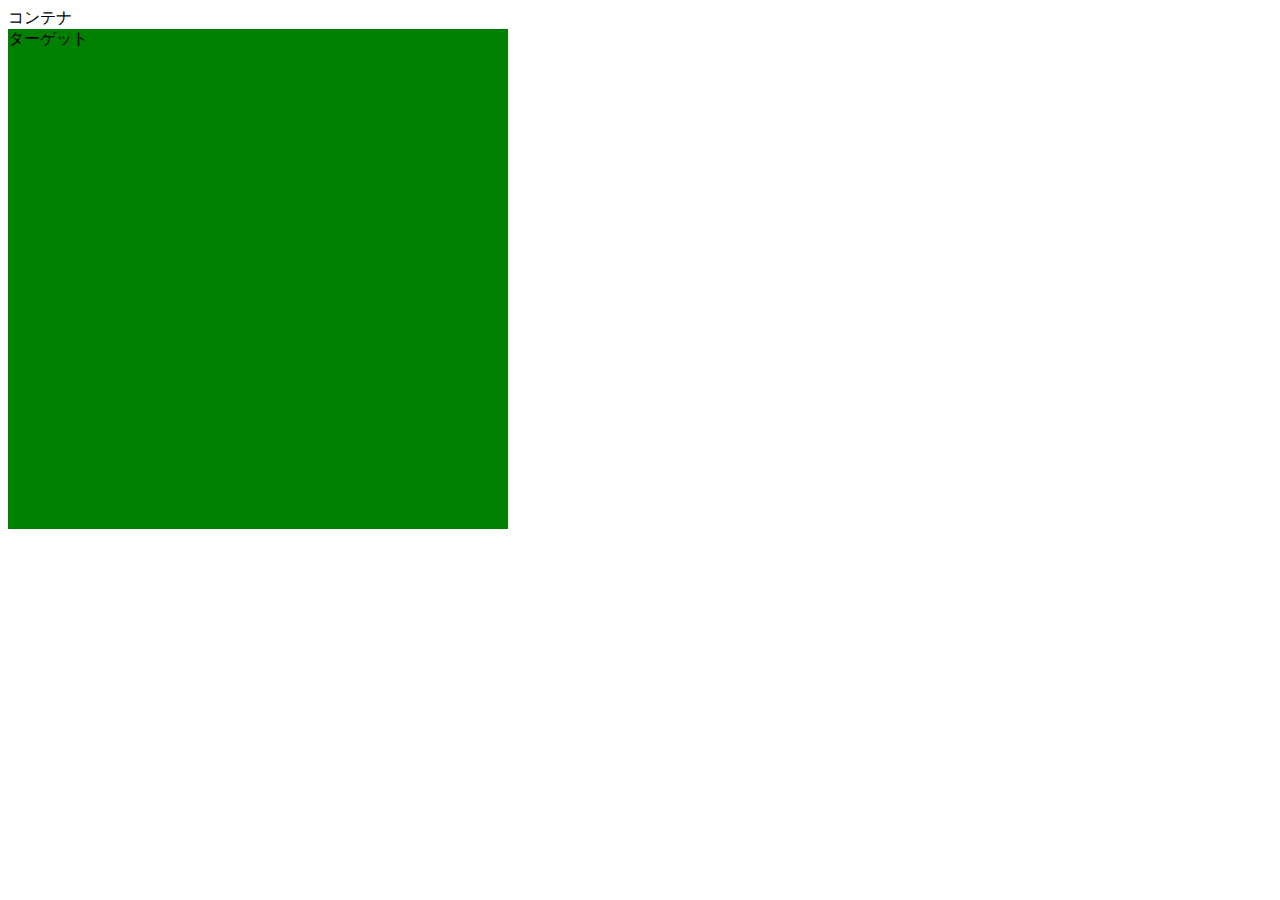
<file: sample.html>
<!DOCTYPE html>
<html>
<head>
    <meta charset="UTF-8" />
    <title>ニコ動風コメント表示機能サンプル</title>
    <link rel="stylesheet" href="nico-comment-view.css" />
</head>
<body>
    <div id="container" style="position: relative;">コンテナ
    <div id="target" style="width: 500px; height: 500px; background-color: green;">ターゲット</div>
    </div>
    <script src="http://code.jquery.com/jquery-2.1.1.min.js"></script>
    <script src="nico-comment-view.js"></script>
    <script type="text/javascript">
    var comments = ['Hello World', '風呂入ってくる', '８８８８８８８８', 'ｗｗｗ', 'これあかんやつや'];
    var commentView = new NicoCommentView($('#target'), $('#container'));
    for (i = 0; i < 30; i++) {
        setTimeout(function() {
            commentView.comment(comments[Math.floor(Math.random() * comments.length)]);
        }, Math.floor(Math.random() * 5000));
    }
    </script>
</body>
</html>
</file>
<file: nico-comment-view.css>
.nico-comment-view {
  position: absolute;
  overflow: hidden;
  pointer-events: none;
}
.nico-comment-view .nico-comment {
  position: absolute;
  z-index: 10;
  white-space: nowrap;
  color: white;
  font-size: x-large;
  text-shadow: black 1px 1px 0px, black -1px 1px 0px, black 1px -1px 0px, black -1px -1px 0px;
}
</file>
